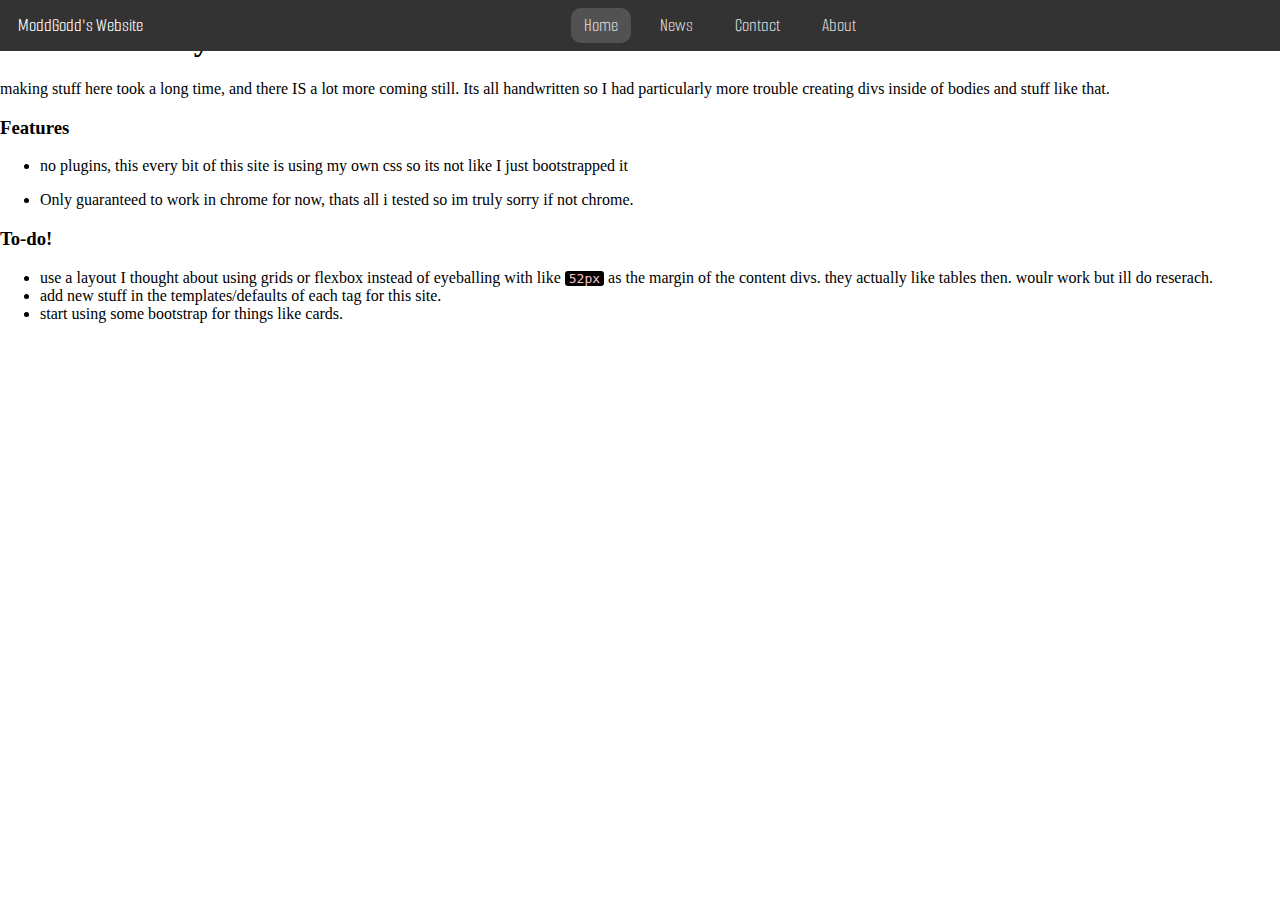
<file: homepage.html>
<!DOCTYPE html>
<html lang="en">
  <head>
    <style>
      @import "https://moddgodd.github.io/file/default-font-css/Corbert.css";
    </style>
    <meta charset="UTF-8" />
    <title>ModdGodd's Website</title>
  </head>
  <body>
    <link rel="stylesheet" href="../css/homepage.css" />
    <style>
      @import url("https://fonts.googleapis.com/css2?family=Smooch+Sans&display=swap");
    </style>
    <style type="text/css"></style>
    <div id="flex-container" style="">
      <nav class="navbar">
        <div id="navbar-left-title" class="left">ModdGodd's Website</div>
        <div class="navbar-options center">
          <div class="navbar-item">
            <a class="navbar-item active" href="/homepage">Home</a>
          </div>
          <div class="navbar-item"><a href="/news">News</a></div>
          <div class="navbar-item"><a href="/contact">Contact</a></div>
          <div class="navbar-item"><a href="/about">About</a></div>
        </div>
        <div id="navbar-right-title"></div>
      </nav>
      <div class="styled-scrollbars" style="">
        <div id="content">
          <h1><strong>Welcome to my Website!</strong></h1>
          <p>
            making stuff here took a long time, and there IS a lot more coming
            still. Its all handwritten so I had particularly more trouble
            creating divs inside of bodies and stuff like that.
          </p>
          <h3>Features</h3>
          <ul>
            <li>
              no plugins, this every bit of this site is using my own css so its
              not like I just <span class="CorbertBold">bootstrapped</span> it
              <p></p>
            </li>
            <li>
              Only guaranteed to work in chrome for now, thats all i tested so
              im truly sorry if not chrome.
            </li>
          </ul>
          <h3>To-do!</h3>
          <ul>
            <li>
              use a layout I thought about using grids or flexbox instead of
              eyeballing with like
              <code
                style="
                  background-color: black;
                  border-radius: 3px;
                  color: pink;
                  padding-left: 4px;
                  padding-right: 4px;
                "
                >52px</code
              >
              as the margin of the content divs. they actually like tables then.
              woulr work but ill do reserach.
            </li>
            <li>
              add new stuff in the templates/defaults of each tag for this site.
            </li>
            <li>start using some bootstrap for things like cards.</li>
          </ul>
        </div>
      </div>
    </div>
  </body>
</html>
</file>
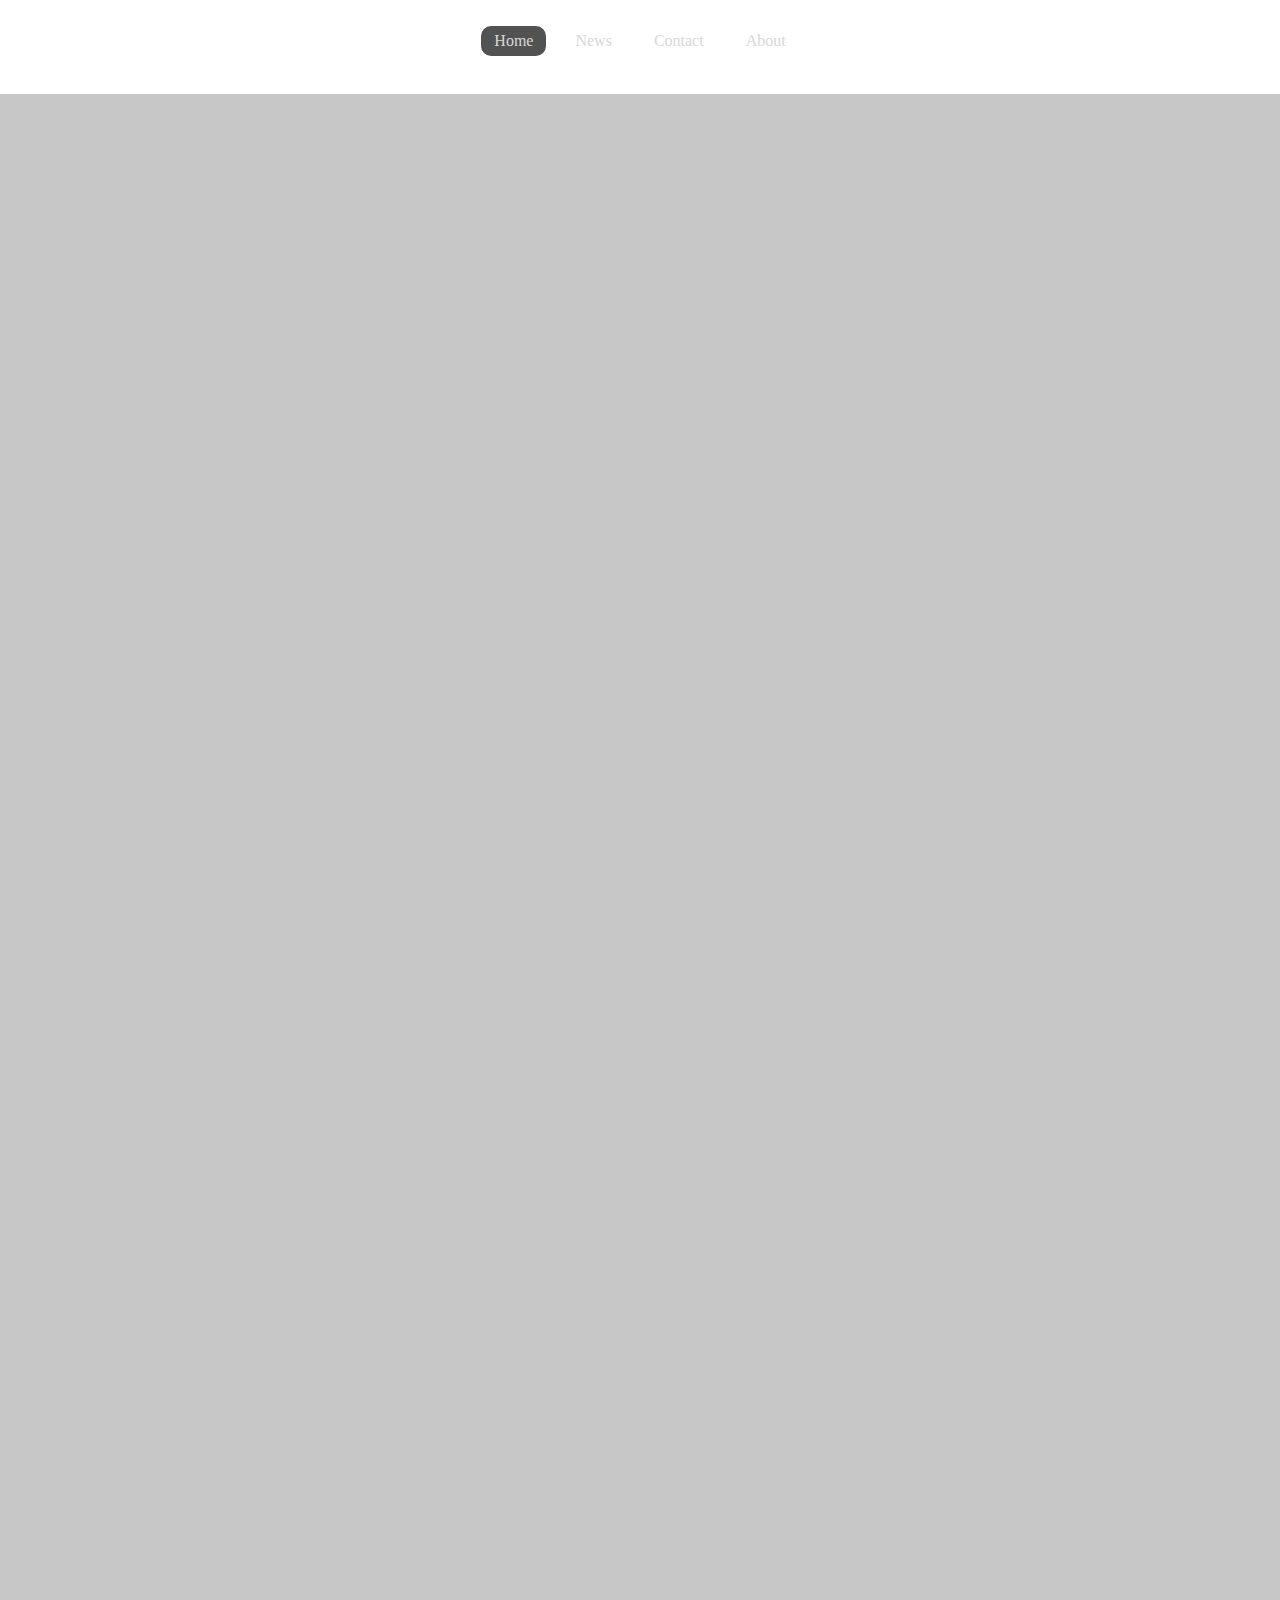
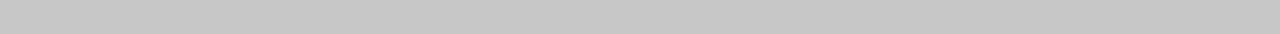
<file: pages/homepage.html>
<!DOCTYPE html>
<html>
   <head>
      <link rel="stylesheet" href="/css/homepage.css">
      <style>
         @import url('https://fonts.googleapis.com/css2?family=Smooch+Sans&display=swap');
      </style>
      <style type="text/css"></style>
   </head>
   <body>
      <div class="navbar">
         <div id="navbar-left-title">ModdGodd's Website</div>
         <div class="navbar-options">
            <div class="navbar-item"><a class="active" href="/home">Home</a></div>
            <div class="navbar-item"><a href="/news">News</a></div>
            <div class="navbar-item"><a href="/contact">Contact</a></div>
            <div class="navbar-item"><a href="/about">About</a></div>
         </div>
      </div>
      <div style="padding: 20px;margin-top:30px;background-color:#c7c7c7;height:1500px;">
      </div>      </div>
   </body>
</html>
</file>
<file: css/homepage.css>
body {
  margin: 0;
  font-family: "Open Sans";
}

nav.navbar {
  list-style-type: none;
  margin: 0;
  padding: 0;
  overflow: hidden;
  background-color: #333333;
  position: fixed;
  top: 0;
  width: 100%;
  font-family: "Smooch Sans";
  font-size: 1.2em;
  display: flex;
  -webkit-box-align: center;
  align-items: center;
  justify-content: space-between;
  -webkit-box-pack: justify;
}

.navbar-item {
  float: left;
}

.navbar a {
  display: block;
  color: #d8d8d8;
  text-align: center;
  padding: 6px 13px;
  text-decoration: none;
  margin: 0.5rem;
  border-radius: 10px;
  transition: 0.4s;
}

.navbar a:hover:not(.active) {
  background-color: #111;
}

.navbar a.active:hover {
  background-color: #bb5f5f;
}

.active {
  background-color: #525252;
}

div.navbar-options {
  position: relative;
  display: flex;
  align-items: center;
  justify-content: center;
}

.center {
  -webkit-box-flex: 1;
  -ms-flex: 1 1 auto;
  flex: 1 1 auto;
  text-align: center;
}

div#navbar-left-title {
  color: white;
  width: 10rem;
  -webkit-box-pack: center;
  justify-content: center;
  display: flex;
  -webkit-box-align: center;
  align-items: center;
}

.styled-scrollbars {
  /* Foreground, Background */
  scrollbar-color: #a1a1a1 #b1b1b1;
}
.styled-scrollbars::-webkit-scrollbar {
  width: 12px;
  border: solid 2px white; /* Mostly for vertical scrollbars */
}
.styled-scrollbars::-webkit-scrollbar-thumb {
  /* Foreground */
  background: #a1a1a1;
  border-radius: 4px;
}
.styled-scrollbars::-webkit-scrollbar-thumb:hover {
  background: #757575;
  border-radius: 10px;
}
.styled-scrollbars::-webkit-scrollbar-track {
  /* Background */
  background: #b1b1b1;
  border-radius: 10px;
}
</file>
